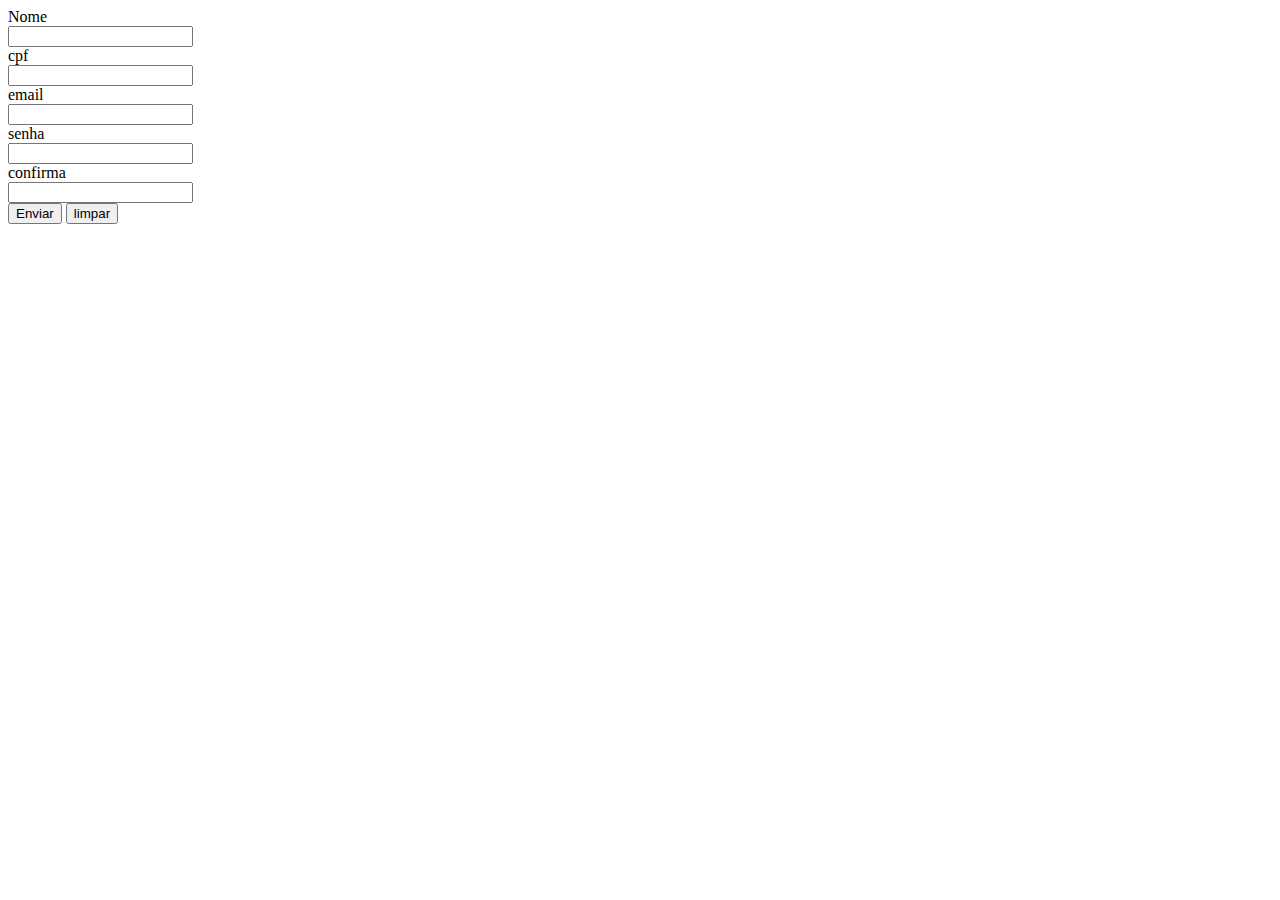
<file: form.html>
<!DOCTYPE html>
<html lang="en">
<head>
    <meta charset="UTF-8">
    <meta http-equiv="X-UA-Compatible" content="IE=edge">
    <meta name="viewport" content="width=device-width, initial-scale=1.0">
    <title>Document</title>
    <script src="src/app.js"></script>
</head>
<body>
    <form name="cadastro" id="cadastro" onsubmit="return validar()">
        <label for="nome">Nome</label><br>
        <input type="text" name="nome" id="nome"><br>
        <label for="cpf">cpf</label><br>
        <input type="text" name="cpf" id="cpf"><br>
        <label for="email">email</label><br>
        <input type="email" name="email" id="email"><br>
        <label for="senha">senha</label><br>
        <input type="password" name="senha" id="senha"><br>
        <label for="confirma">confirma</label><br>
        <input type="password" name="confirma" id="confirmação"><br>
        <input type="submit" name="enviar" id="enviar" value="Enviar">
        <input type="reset" name="Limpar" id="limpar" value="limpar">
    </form>
</body>


</html>
</file>
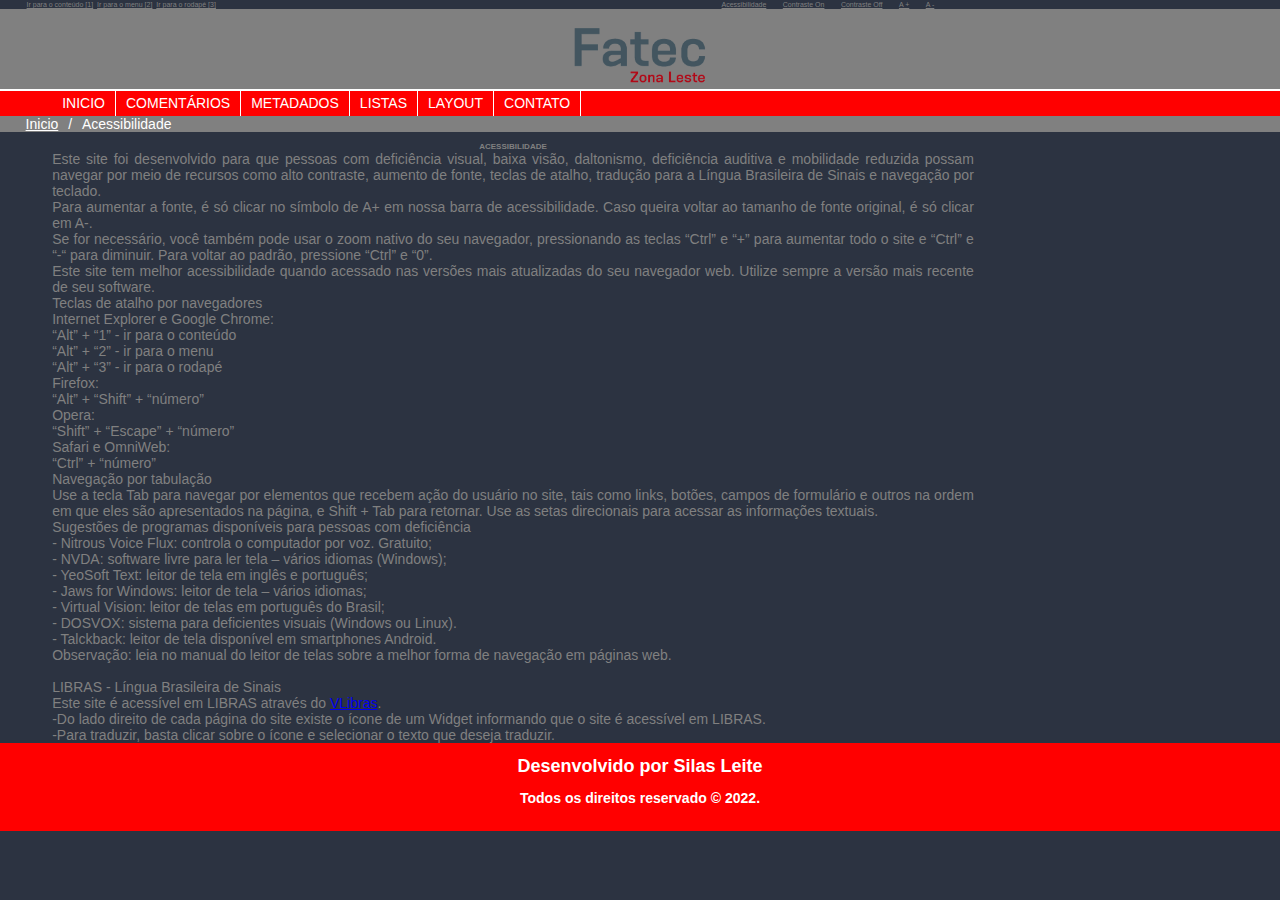
<file: pages/acessibilidade.html>
<!DOCTYPE html>
<html lang="en">
<head>
    <!-- Inicio Metadados -->
    <meta charset="UTF-8">
    <meta http-equiv="X-UA-Compatible" content="IE=edge">
    <meta name="viewport" content="width=device-width, initial-scale=1.0">
    <meta name="description" content="Instruções sobre metadados, comentarios, listas e layout">
    <meta name="keywords" content="HTML, CSS, Metadados, Comentario, Layout">
    <meta name="author" content="Silas Leite">
    <link rel="stylesheet" href="../assets/styles/styles.css">
    <script
        src="https://code.jquery.com/jquery-3.6.0.min.js"
        integrity="sha256-/xUj+3OJU5yExlq6GSYGSHk7tPXikynS7ogEvDej/m4="
        crossorigin="anonymous">
    </script>
    <script src="../src/fonte.js"></script>
    <!--Fim metadados -->
    <!-- Titulo do Site - P.S.: Cada pagina pode ter um titulo unico -->
    <title>Desenvolvimento Web I</title>
</head>
<body>
    <header id="topo">
        <!--https://www.w3schools.com/tags/att_global_accesskey.asp-->
        <div id="acessibilidade">
            <ul id="atalhos">
                <li><a href="#conteudo" accesskey="1" title="Ir para o conteúdo da página">Ir para o conteúdo [1]</a></li>
                <li><a href="#menu" accesskey="2" title="Ir para o menu da página">Ir para o menu [2]</a></li>
                <li><a href="#rodape" accesskey="3" title="Ir para o rodapé da página">Ir para o rodapé [3]</a></li>
                <li id="pgacess"><a href="acessibilidade.html">Acessibilidade</a></li>
                <li class="contraste"><a href="javascript:void(0);" id="contrasteOn">Contraste On</a></li>
                <li class="contraste"><a href="javascript:void(0)" id="contrasteOff">Contraste Off</a></li>
                <li class="fonte"><a href="javascript:void(0)" id="aumentar">A +</a></li>
                <li class="fonte"><a href="javascript:void(0)" id="diminuir">A -</a></li>
            </ul>
        </div>
        <a href="../index.html" target="_blank" rel="noopener noreferrer">
            
            <img  id="logo" src="../assets/images/FATEC_ZONA_LESTE.png" alt="Logo FAtec Zona Leste nas cores cinza e vermelho">
        </a>
        <nav id="nav">
            <label for="bt_menu"><img src="../assets/images/icon/menu.png" alt="burger menu"></label>
	            <input type="checkbox" id="bt_menu"><!-- menu responsivo -->
            <ul id="menu">
                
                <li><a href="../index.html">Inicio</a></li>
                <li><a href="comentarios.html">Comentários</a></li>
                <li><a href="metadados.html">Metadados</a></li>
                <li>
                    <a href="listas.html">Listas</a>
                    <ul>
                        <li><a href="lista_ordenada.html">Lista Ordenada</a></li>
                        <li><a href="lista_nao_ordenada.html">Lista Não Ordenada</a></li>
                    </ul>
                 </li>
                 <li><a href="layout.html">Layout</a></li>
                 <li><a href="contato.html">Contato</a></li>
            </ul> 
         </nav>
         <ul class="breadcrumb">
            <li><a href="../index.html">Inicio</a></li>
            <li>Acessibilidade</li>
        </ul>
    </header>
    
    <main id="conteudo">
        <h1 id="titulo">Acessibilidade</h1>
		
		<p class="paragrafo">Este site foi desenvolvido para que pessoas com deficiência visual, baixa visão, daltonismo, deficiência auditiva e mobilidade reduzida possam navegar por meio de recursos como alto contraste, aumento de fonte, teclas de atalho, tradução para a Língua Brasileira de Sinais e navegação por teclado.</p>

		<p class="paragrafo">Para aumentar a fonte, é só clicar no símbolo de A+ em nossa barra de acessibilidade. Caso queira voltar ao tamanho de fonte original, é só clicar em A-.</p>

		<p class="paragrafo">Se for necessário, você também pode usar o zoom nativo do seu navegador, pressionando as teclas “Ctrl” e “+” para aumentar todo o site e “Ctrl” e “-“ para diminuir. Para voltar ao padrão, pressione “Ctrl” e “0”.</p>

		<p class="paragrafo">Este site tem melhor acessibilidade quando acessado nas versões mais atualizadas do seu navegador web. Utilize sempre a versão mais recente de seu software.</p>

		<p class="paragrafo">Teclas de atalho por navegadores</p>
		<p class="paragrafo">Internet Explorer e Google Chrome:</p>

		<p class="paragrafo">“Alt” + “1” - ir para o conteúdo</p>
		<p class="paragrafo">“Alt” + “2” - ir para o menu</p>
		<p class="paragrafo">“Alt” + “3” - ir para o rodapé</p>
		<p class="paragrafo">Firefox:</p>

		<p class="paragrafo">“Alt” + “Shift” + “número”</p>
		<p class="paragrafo">Opera:</p>

		<p class="paragrafo">“Shift” + “Escape” + “número”</p>
		<p class="paragrafo">Safari e OmniWeb:</p>

		<p class="paragrafo">“Ctrl” + “número”</p>
		<p class="paragrafo">Navegação por tabulação</p>
		<p class="paragrafo">Use a tecla Tab para navegar por elementos que recebem ação do usuário no site, tais como links, botões, campos de formulário e outros na ordem em que eles são apresentados na página, e Shift + Tab para retornar. Use as setas direcionais para acessar as informações textuais.</p>

		<p class="paragrafo">Sugestões de programas disponíveis para pessoas com deficiência</p>
		<p class="paragrafo">- Nitrous Voice Flux: controla o computador por voz. Gratuito;</p>
		<p class="paragrafo">- NVDA: software livre para ler tela – vários idiomas (Windows);</p>
		<p class="paragrafo">- YeoSoft Text: leitor de tela em inglês e português;</p>
		<p class="paragrafo">- Jaws for Windows: leitor de tela – vários idiomas;</p>
		<p class="paragrafo">- Virtual Vision: leitor de telas em português do Brasil;</p>
		<p class="paragrafo">- DOSVOX: sistema para deficientes visuais (Windows ou Linux).</p>
		<p class="paragrafo">- Talckback: leitor de tela disponível em smartphones Android.</p>
	    <p class="paragrafo">Observação: leia no manual do leitor de telas sobre a melhor forma de navegação em páginas web.</p><br>
		<p class="paragrafo">LIBRAS - Língua Brasileira de Sinais</p>
		<p class="paragrafo">Este site é acessível em LIBRAS através do <a href="http://www.vlibras.gov.br/" target="_blank">VLibras</a>.</p>
		<p class="paragrafo">-Do lado direito de cada página do site existe o ícone de um Widget informando que o site é acessível em LIBRAS.</p>
		<p class="paragrafo">-Para traduzir, basta clicar sobre o ícone e selecionar o texto que deseja traduzir.</p>
    </main>
    <footer id="rodape">
        <h2>Desenvolvido por Silas Leite</h2>
        <h3>Todos os direitos reservado &copy; 2022.</h3>
    </footer>
</body>
</html>
</file>
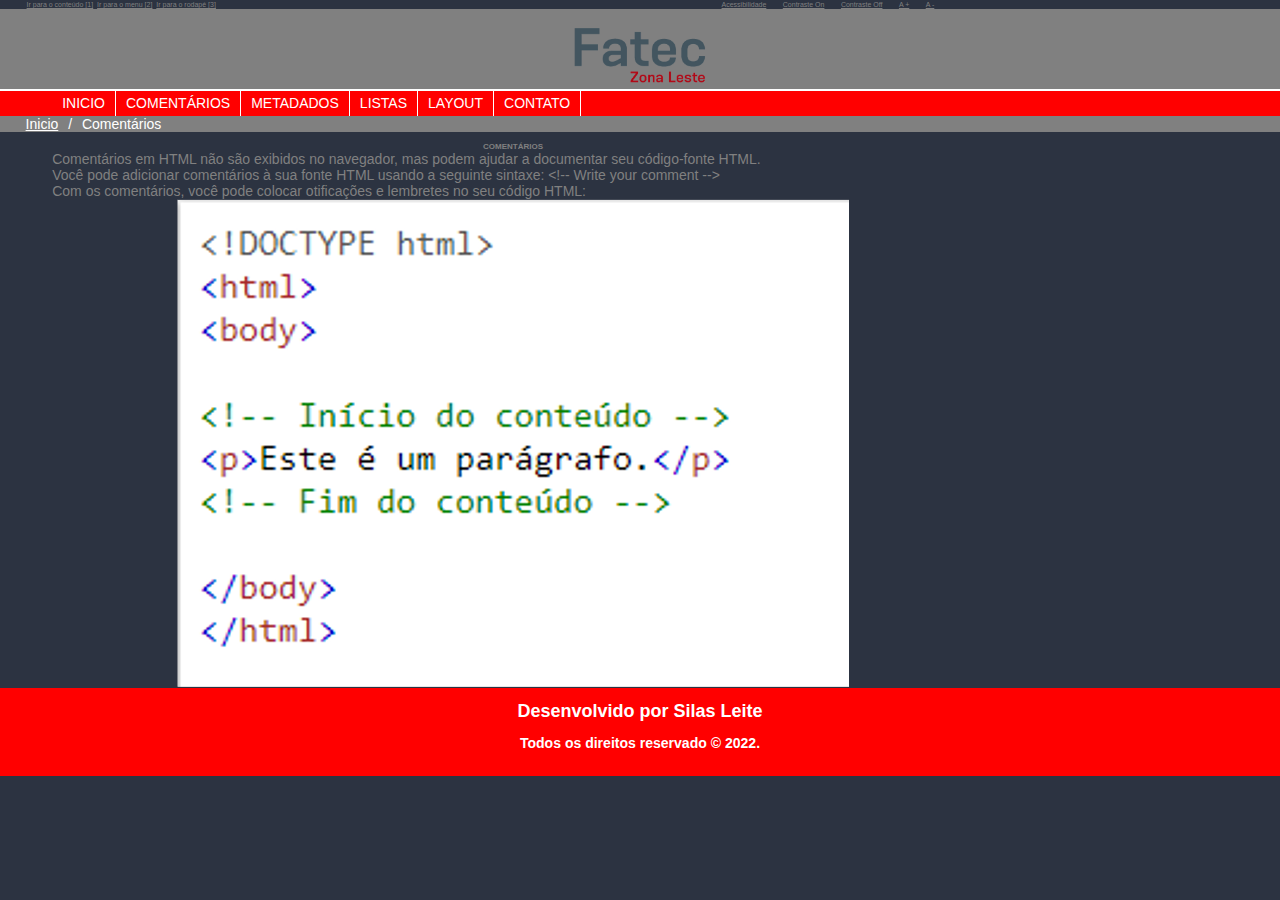
<file: pages/comentarios.html>
<!DOCTYPE html>
<html lang="en">
<head>
    <meta charset="UTF-8">
    <meta http-equiv="X-UA-Compatible" content="IE=edge">
    <meta name="viewport" content="width=device-width, initial-scale=1.0">
    <link rel="stylesheet" href="../assets/styles/styles.css">
    <script
        src="https://code.jquery.com/jquery-3.6.0.min.js"
        integrity="sha256-/xUj+3OJU5yExlq6GSYGSHk7tPXikynS7ogEvDej/m4="
        crossorigin="anonymous">
    </script>
    <script src="../src/fonte.js"></script>
    <title>Comentários</title>
</head>
<body>
    <header id="topo">
        <div id="acessibilidade">
            <ul id="atalhos">
                <li><a href="#conteudo" accesskey="1" title="Ir para o conteúdo da página">Ir para o conteúdo [1]</a></li>
                <li><a href="#menu" accesskey="2" title="Ir para o menu da página">Ir para o menu [2]</a></li>
                <li><a href="#rodape" accesskey="3" title="Ir para o rodapé da página">Ir para o rodapé [3]</a></li>
                <li id="pgacess"><a href="acessibilidade.html">Acessibilidade</a></li>
                <li class="contraste"><a href="javascript:void(0);" id="contrasteOn">Contraste On</a></li>
                <li class="contraste"><a href="javascript:void(0)" id="contrasteOff">Contraste Off</a></li>
                <li class="fonte"><a href="javascript:void(0)" id="aumentar">A +</a></li>
                <li class="fonte"><a href="javascript:void(0)" id="diminuir">A -</a></li>
            </ul>
        </div>
        <a href="index.html" target="_blank" rel="noopener noreferrer">
            <img id="logo" src="../assets/images/FATEC_ZONA_LESTE.png" alt="Logo FAtec Zona Leste nas cores cinza e vermelho">
        </a>
        <nav id="nav">
            <label for="bt_menu"><img src="../assets/images/icon/menu.png" alt="burger menu"></label>
            <input type="checkbox" id="bt_menu"><!-- menu responsivo -->
           <ul id="menu">
            
               <li><a href="../index.html">Inicio</a></li>
               <li><a href="comentarios.html">Comentários</a></li>
               <li><a href="metadados.html">Metadados</a></li>
               <li>
                   <a href="listas.html">Listas</a>
                   <ul>
                       <li><a href="lista_ordenada.html">Lista Ordenada</a></li>
                       <li><a href="lista_nao_ordenada.html">Lista Não Ordenada</a></li>
                   </ul>
                </li>
                <li><a href="layout.html">Layout</a></li>
                <li><a href="contato.html">Contato</a></li>
           </ul> 
        </nav>
        <div vw class="enabled">
            <div vw-access-button class="active"></div>
            <div vw-plugin-wrapper>
               <div class="vw-plugin-top-wrapper"></div>
            </div>
        </div>
        <script src="https://vlibras.gov.br/app/vlibras-plugin.js"></script>
        <script>
            new window.VLibras.Widget('https://vlibras.gov.br/app');
        </script>
        <ul class="breadcrumb">
            <li><a href="../index.html">Inicio</a></li>
            <li>Comentários</li>
        </ul>
    </header>
    <main id="conteudo">
        <h1 id="titulo">Comentários</h1>
        <p class="paragrafo">
            Comentários em HTML não são exibidos no navegador, mas podem ajudar a documentar 
            seu código-fonte HTML.
        </p>
        <p class="paragrafo">
            Você pode adicionar comentários à sua fonte HTML usando a seguinte sintaxe: &lt;!-- Write your comment --&gt;
        </p>
        <p class="paragrafo">
            Com os comentários, você pode colocar 
            otificações e lembretes no seu código HTML:
        </p>
        <img id="imagem" src="../assets/images/comentarios.png" alt="Codigo html com comentario indicando o inicio e o fim de um conteudo (se referindo a tag &lt;p&gt; com o texto: Este é um parágrafo. Em seu interior">
    </main>
    <footer id="rodape">
        <h2>Desenvolvido por Silas Leite</h2>
        <h3>Todos os direitos reservado &copy; 2022.</h3>
    </footer>
</body>
</html>
</file>
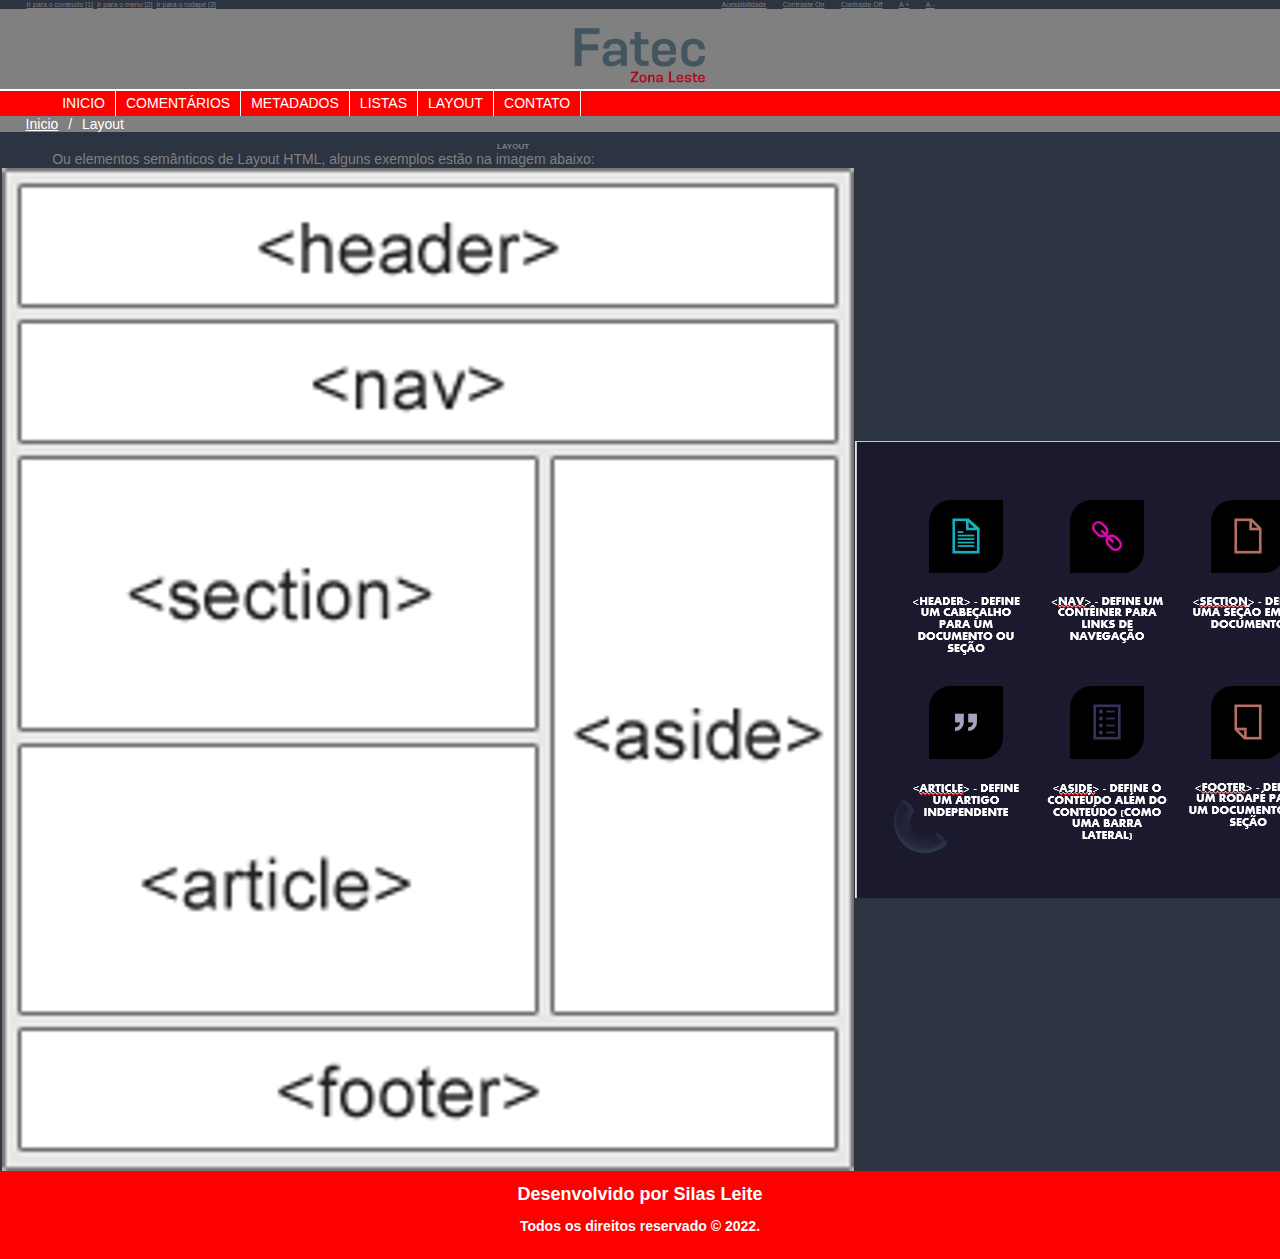
<file: pages/layout.html>
<!DOCTYPE html>
<html lang="en">
<head>
    <meta charset="UTF-8">
    <meta http-equiv="X-UA-Compatible" content="IE=edge">
    <meta name="viewport" content="width=device-width, initial-scale=1.0">
    <link rel="stylesheet" href="../assets/styles/styles.css">
    <script
        src="https://code.jquery.com/jquery-3.6.0.min.js"
        integrity="sha256-/xUj+3OJU5yExlq6GSYGSHk7tPXikynS7ogEvDej/m4="
        crossorigin="anonymous">
    </script>
    <script src="../src/fonte.js"></script>
    <title>Layout</title>
</head>
<body>
    <header id="topo">
        <div id="acessibilidade">
            <ul id="atalhos">
                <li><a href="#conteudo" accesskey="1" title="Ir para o conteúdo da página">Ir para o conteúdo [1]</a></li>
                <li><a href="#menu" accesskey="2" title="Ir para o menu da página">Ir para o menu [2]</a></li>
                <li><a href="#rodape" accesskey="3" title="Ir para o rodapé da página">Ir para o rodapé [3]</a></li>
                <li id="pgacess"><a href="acessibilidade.html">Acessibilidade</a></li>
                <li class="contraste"><a href="javascript:void(0);" id="contrasteOn">Contraste On</a></li>
                <li class="contraste"><a href="javascript:void(0)" id="contrasteOff">Contraste Off</a></li>
                <li class="fonte"><a href="javascript:void(0)" id="aumentar">A +</a></li>
                <li class="fonte"><a href="javascript:void(0)" id="diminuir">A -</a></li>
            </ul>
        </div>
        <a href="index.html" target="_blank" rel="noopener noreferrer">
            <img id="logo" src="../assets/images/FATEC_ZONA_LESTE.png" alt="Logo FAtec Zona Leste nas cores cinza e vermelho">
        </a>
        <nav id="nav">
            <label for="bt_menu"><img src="../assets/images/icon/menu.png" alt="burger menu"></label>
            <input type="checkbox" id="bt_menu"><!-- menu responsivo -->
           <ul id="menu">
            
               <li><a href="../index.html">Inicio</a></li>
               <li><a href="comentarios.html">Comentários</a></li>
               <li><a href="metadados.html">Metadados</a></li>
               <li>
                   <a href="listas.html">Listas</a>
                   <ul>
                       <li><a href="lista_ordenada.html">Lista Ordenada</a></li>
                       <li><a href="lista_nao_ordenada.html">Lista Não Ordenada</a></li>
                   </ul>
                </li>
                <li><a href="layout.html">Layout</a></li>
                <li><a href="contato.html">Contato</a></li>
           </ul> 
        </nav>
        <div vw class="enabled">
            <div vw-access-button class="active"></div>
            <div vw-plugin-wrapper>
               <div class="vw-plugin-top-wrapper"></div>
            </div>
        </div>
        <script src="https://vlibras.gov.br/app/vlibras-plugin.js"></script>
        <script>
            new window.VLibras.Widget('https://vlibras.gov.br/app');
        </script>
        <ul class="breadcrumb">
            <li><a href="../index.html">Inicio</a></li>
            <li>Layout</li>
        </ul>
    </header>
    <main id="conteudo">
        <h1 id="titulo">Layout</h1>
        <p class="paragrafo">Ou elementos semânticos de Layout HTML, alguns exemplos estão na imagem abaixo:</p>
        
        <section id="sessao">
            <img id="imagem" src="../assets/images/layout.png" alt="Esta imagem mostra como os elementos semanticos podem ser distribuindo, sendo que section article e aside deve está inseridos dentro da tag &lt;main&gt;">
            <img id="imagem" src="../assets/images/elementos_semanticos.PNG" alt="Esta imagem mostra os elementos sematicos que podem ser usados no html, são eles: main, nav, section, article, aside e footer">
        </section>
    </main>
    <footer id="rodape">
        <h2>Desenvolvido por Silas Leite</h2>
        <h3>Todos os direitos reservado &copy; 2022.</h3>
    </footer>
</body>
</html>
</file>
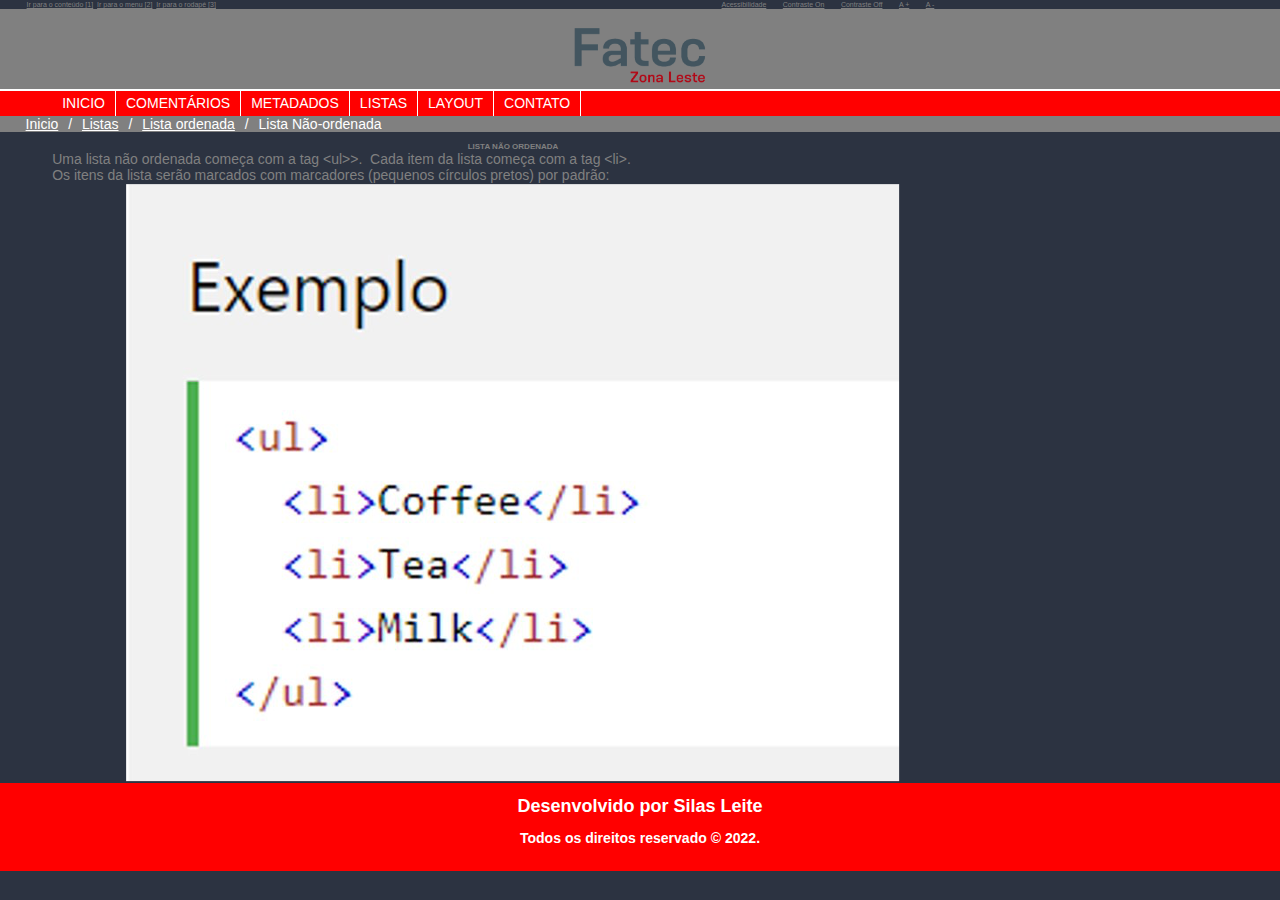
<file: pages/lista_nao_ordenada.html>
<!DOCTYPE html>
<html lang="en">
<head>
    <meta charset="UTF-8">
    <meta http-equiv="X-UA-Compatible" content="IE=edge">
    <meta name="viewport" content="width=device-width, initial-scale=1.0">
    <link rel="stylesheet" href="../assets/styles/styles.css">
    <script
        src="https://code.jquery.com/jquery-3.6.0.min.js"
        integrity="sha256-/xUj+3OJU5yExlq6GSYGSHk7tPXikynS7ogEvDej/m4="
        crossorigin="anonymous">
    </script>
    <script src="../src/fonte.js"></script>
    <title>Lista não-ordenada</title>
</head>
<body>
    <header id="topo">
        <div id="acessibilidade">
            <ul id="atalhos">
                <li><a href="#conteudo" accesskey="1" title="Ir para o conteúdo da página">Ir para o conteúdo [1]</a></li>
                <li><a href="#menu" accesskey="2" title="Ir para o menu da página">Ir para o menu [2]</a></li>
                <li><a href="#rodape" accesskey="3" title="Ir para o rodapé da página">Ir para o rodapé [3]</a></li>
                <li id="pgacess"><a href="acessibilidade.html">Acessibilidade</a></li>
                <li class="contraste"><a href="javascript:void(0);" id="contrasteOn">Contraste On</a></li>
                <li class="contraste"><a href="javascript:void(0)" id="contrasteOff">Contraste Off</a></li>
                <li class="fonte"><a href="javascript:void(0)" id="aumentar">A +</a></li>
                <li class="fonte"><a href="javascript:void(0)" id="diminuir">A -</a></li>
            </ul>
        </div>
        <a href="index.html" target="_blank" rel="noopener noreferrer">
            <img id="logo" src="../assets/images/FATEC_ZONA_LESTE.png" alt="Logo FAtec Zona Leste nas cores cinza e vermelho">
        </a>
        <nav id="nav">
            <label for="bt_menu"><img src="../assets/images/icon/menu.png" alt="burger menu"></label>
            <input type="checkbox" id="bt_menu"><!-- menu responsivo -->
           <ul id="menu">
            
               <li><a href="../index.html">Inicio</a></li>
               <li><a href="comentarios.html">Comentários</a></li>
               <li><a href="metadados.html">Metadados</a></li>
               <li>
                   <a href="listas.html">Listas</a>
                   <ul>
                       <li><a href="lista_ordenada.html">Lista Ordenada</a></li>
                       <li><a href="lista_nao_ordenada.html">Lista Não Ordenada</a></li>
                   </ul>
                </li>
                <li><a href="layout.html">Layout</a></li>
                <li><a href="contato.html">Contato</a></li>
           </ul> 
        </nav>
        <div vw class="enabled">
            <div vw-access-button class="active"></div>
            <div vw-plugin-wrapper>
               <div class="vw-plugin-top-wrapper"></div>
            </div>
        </div>
        <script src="https://vlibras.gov.br/app/vlibras-plugin.js"></script>
        <script>
            new window.VLibras.Widget('https://vlibras.gov.br/app');
        </script>
        <ul class="breadcrumb">
            <li><a href="../index.html">Inicio</a></li>
            <li><a href="javascript:void(0);">Listas</a></li>
            <li><a href="javascript:void(0);">Lista ordenada</a></li>
            <li>Lista Não-ordenada</li>
        </ul>
    </header>
    <main id="conteudo">
        <h1 id="titulo">
            Lista Não Ordenada       
        </h1>
        <p class="paragrafo">
            Uma lista não ordenada começa com a tag &lt;ul&gt;>. 
            Cada item da lista começa com a tag &lt;li&gt;.
        </p>
        <p class="paragrafo">
            Os itens da lista serão marcados com marcadores (pequenos círculos pretos) 
            por padrão:
        </p>
        <img id="imagem" src="../assets/images/ul.png" alt="Imagem mostra os Elementos não ordenados">
    </main>
    <footer id="rodape">
        <h2>Desenvolvido por Silas Leite</h2>
        <h3>Todos os direitos reservado &copy; 2022.</h3>
    </footer>
</body>
</html>
</file>
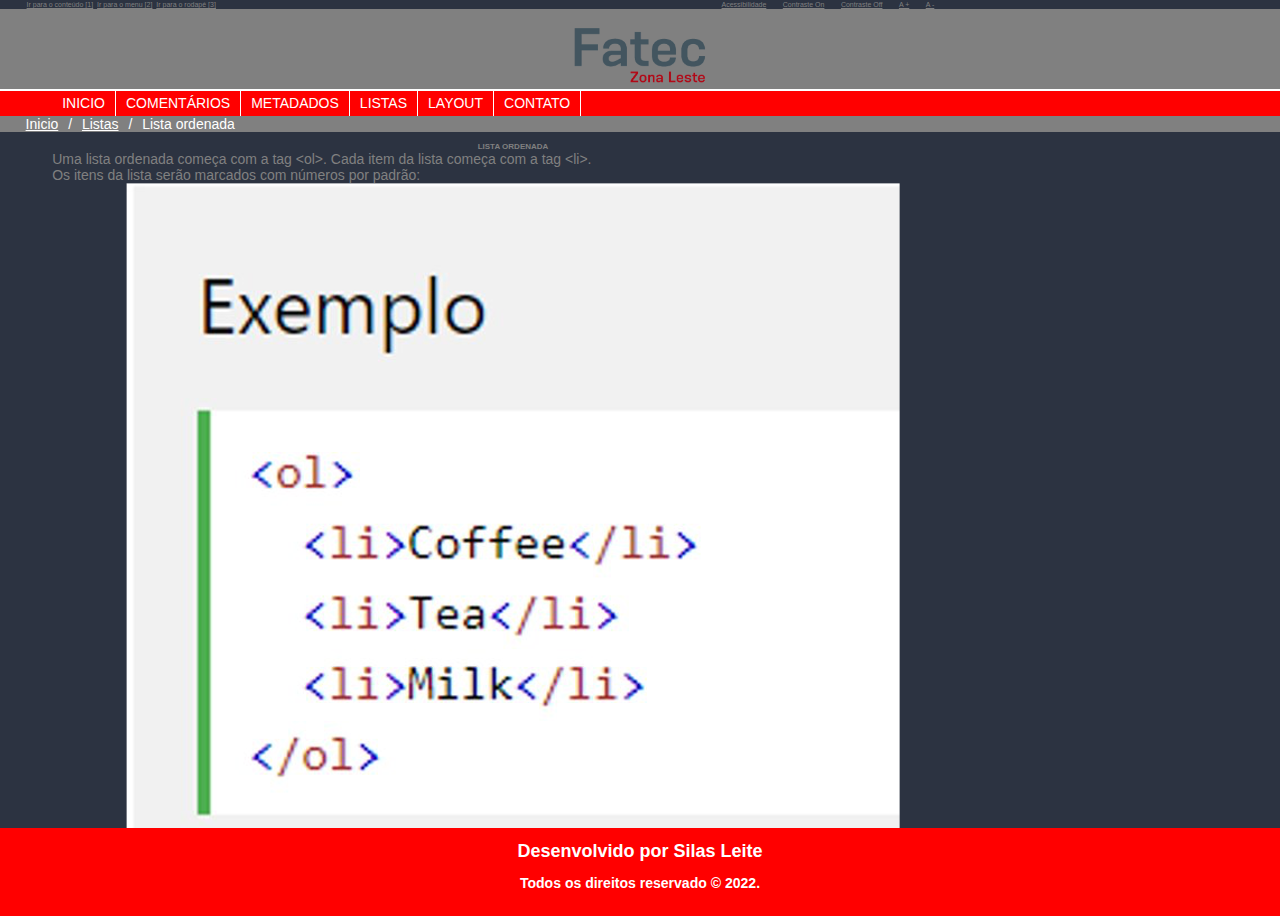
<file: pages/lista_ordenada.html>
<!DOCTYPE html>
<html lang="en">
<head>
    <meta charset="UTF-8">
    <meta http-equiv="X-UA-Compatible" content="IE=edge">
    <meta name="viewport" content="width=device-width, initial-scale=1.0">
    <link rel="stylesheet" href="../assets/styles/styles.css">
    <script
        src="https://code.jquery.com/jquery-3.6.0.min.js"
        integrity="sha256-/xUj+3OJU5yExlq6GSYGSHk7tPXikynS7ogEvDej/m4="
        crossorigin="anonymous">
    </script>
    <script src="../src/fonte.js"></script>
    <title>Lista ordenada</title>
</head>
<body>
    <header id="topo">
        <div id="acessibilidade">
            <ul id="atalhos">
                <li><a href="#conteudo" accesskey="1" title="Ir para o conteúdo da página">Ir para o conteúdo [1]</a></li>
                <li><a href="#menu" accesskey="2" title="Ir para o menu da página">Ir para o menu [2]</a></li>
                <li><a href="#rodape" accesskey="3" title="Ir para o rodapé da página">Ir para o rodapé [3]</a></li>
                <li id="pgacess"><a href="acessibilidade.html">Acessibilidade</a></li>
                <li class="contraste"><a href="javascript:void(0);" id="contrasteOn">Contraste On</a></li>
                <li class="contraste"><a href="javascript:void(0)" id="contrasteOff">Contraste Off</a></li>
                <li class="fonte"><a href="javascript:void(0)" id="aumentar">A +</a></li>
                <li class="fonte"><a href="javascript:void(0)" id="diminuir">A -</a></li>
            </ul>
        </div>
        <a href="index.html" target="_blank" rel="noopener noreferrer">
            <img id="logo" src="../assets/images/FATEC_ZONA_LESTE.png" alt="Logo FAtec Zona Leste nas cores cinza e vermelho">
        </a>
        <nav id="nav">
            <label for="bt_menu"><img src="../assets/images/icon/menu.png" alt="burger menu"></label>
            <input type="checkbox" id="bt_menu"><!-- menu responsivo -->
           <ul id="menu">
               <li><a href="../index.html">Inicio</a></li>
               <li><a href="comentarios.html">Comentários</a></li>
               <li><a href="metadados.html">Metadados</a></li>
               <li>
                   <a href="listas.html">Listas</a>
                   <ul>
                       <li><a href="lista_ordenada.html">Lista Ordenada</a></li>
                       <li><a href="lista_nao_ordenada.html">Lista Não Ordenada</a></li>
                   </ul>
                </li>
                <li><a href="layout.html">Layout</a></li>
                <li><a href="contato.html">Contato</a></li>
           </ul>
            
        </nav>
        <div vw class="enabled">
            <div vw-access-button class="active"></div>
            <div vw-plugin-wrapper>
               <div class="vw-plugin-top-wrapper"></div>
            </div>
        </div>
        <script src="https://vlibras.gov.br/app/vlibras-plugin.js"></script>
        <script>
            new window.VLibras.Widget('https://vlibras.gov.br/app');
        </script>
        <ul class="breadcrumb">
            <li><a href="../index.html">Inicio</a></li>
            <li><a href="javascript:void(0);">Listas</a></li>
            <li>Lista ordenada</li>
        </ul>
    </header>
    <main id="conteudo">
        <h1 id="titulo">Lista Ordenada</h1>
        <p class="paragrafo">
            Uma lista ordenada começa com a tag &lt;ol&gt;. 
            Cada item da lista começa com a tag &lt;li&gt;.
        </p>
        <p class="paragrafo">
            Os itens da lista serão marcados com números por padrão:
        </p>
        <img id="imagem" src="../assets/images/ol.png" alt="Imagem mostra os Elementos ordenados">
    </main>
    <footer id="rodape">
        <h2>Desenvolvido por Silas Leite</h2>
        <h3>Todos os direitos reservado &copy; 2022.</h3>
    </footer>
</body>
</html>
</file>
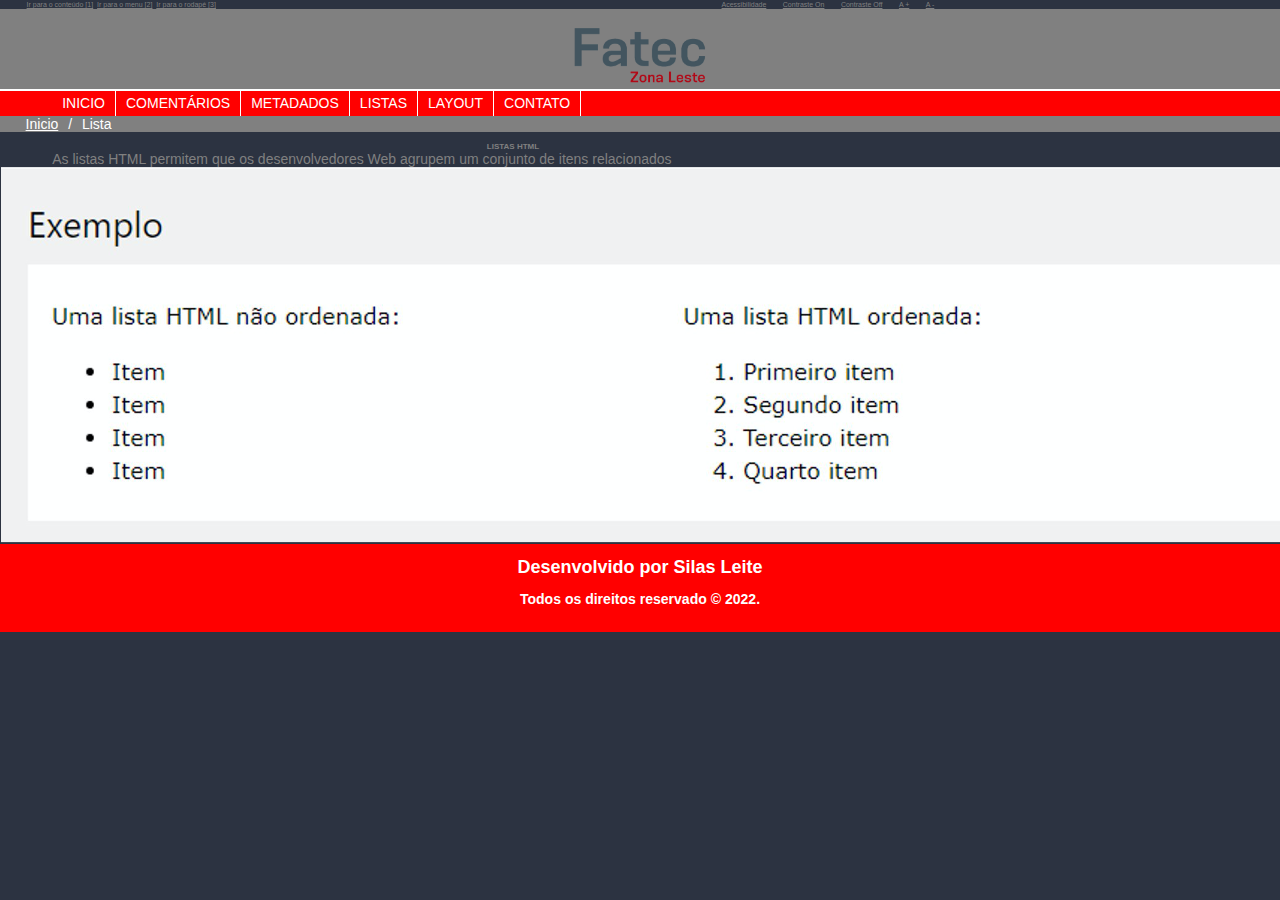
<file: pages/listas.html>
<!DOCTYPE html>
<html lang="en">
<head>
    <meta charset="UTF-8">
    <meta http-equiv="X-UA-Compatible" content="IE=edge">
    <meta name="viewport" content="width=device-width, initial-scale=1.0">
    <link rel="stylesheet" href="../assets/styles/styles.css">
    <script
        src="https://code.jquery.com/jquery-3.6.0.min.js"
        integrity="sha256-/xUj+3OJU5yExlq6GSYGSHk7tPXikynS7ogEvDej/m4="
        crossorigin="anonymous">
    </script>
    <script src="../src/fonte.js"></script>
    <title>Listas</title>
</head>
<body>
    <header id="topo">
        <div id="acessibilidade">
            <ul id="atalhos">
                <li><a href="#conteudo" accesskey="1" title="Ir para o conteúdo da página">Ir para o conteúdo [1]</a></li>
                <li><a href="#menu" accesskey="2" title="Ir para o menu da página">Ir para o menu [2]</a></li>
                <li><a href="#rodape" accesskey="3" title="Ir para o rodapé da página">Ir para o rodapé [3]</a></li>
                <li id="pgacess"><a href="acessibilidade.html">Acessibilidade</a></li>
                <li class="contraste"><a href="javascript:void(0);" id="contrasteOn">Contraste On</a></li>
                <li class="contraste"><a href="javascript:void(0)" id="contrasteOff">Contraste Off</a></li>
                <li class="fonte"><a href="javascript:void(0)" id="aumentar">A +</a></li>
                <li class="fonte"><a href="javascript:void(0)" id="diminuir">A -</a></li>
            </ul>
        </div>
        <a href="index.html" target="_blank" rel="noopener noreferrer">
            <img id="logo" src="../assets/images/FATEC_ZONA_LESTE.png" alt="Logo FAtec Zona Leste nas cores cinza e vermelho">
        </a>
        <nav id="nav">
            <label for="bt_menu"><img src="../assets/images/icon/menu.png" alt="burger menu"></label>
            <input type="checkbox" id="bt_menu"><!-- menu responsivo -->
           <ul id="menu">
            
               <li><a href="../index.html">Inicio</a></li>
               <li><a href="comentarios.html">Comentários</a></li>
               <li><a href="metadados.html">Metadados</a></li>
               <li>
                   <a href="listas.html">Listas</a>
                   <ul>
                       <li><a href="lista_ordenada.html">Lista Ordenada</a></li>
                       <li><a href="lista_nao_ordenada.html">Lista Não Ordenada</a></li>
                   </ul>
                </li>
                <li><a href="layout.html">Layout</a></li>
                <li><a href="contato.html">Contato</a></li>
           </ul> 
        </nav>
        <div vw class="enabled">
            <div vw-access-button class="active"></div>
            <div vw-plugin-wrapper>
               <div class="vw-plugin-top-wrapper"></div>
            </div>
        </div>
        <script src="https://vlibras.gov.br/app/vlibras-plugin.js"></script>
        <script>
            new window.VLibras.Widget('https://vlibras.gov.br/app');
        </script>
        <ul class="breadcrumb">
            <li><a href="../index.html">Inicio</a></li>
            <li>Lista</li>
        </ul>
    </header>
    <main id="conteudo">
        <h1 id="titulo">Listas Html</h1>
        <p class="paragrafo">
            As listas HTML permitem que os desenvolvedores Web agrupem um conjunto 
            de itens relacionados
        </p>

        <img id="imagem" src="../assets/images/listas.png" alt="A Imagem mostra um exemplo de lista não-ordenada e ordenada, respectivamente">
    </main>
    <footer id="rodape">
        <h2>Desenvolvido por Silas Leite</h2>
        <h3>Todos os direitos reservado &copy; 2022.</h3>
    </footer>
</body>
</html>
</file>
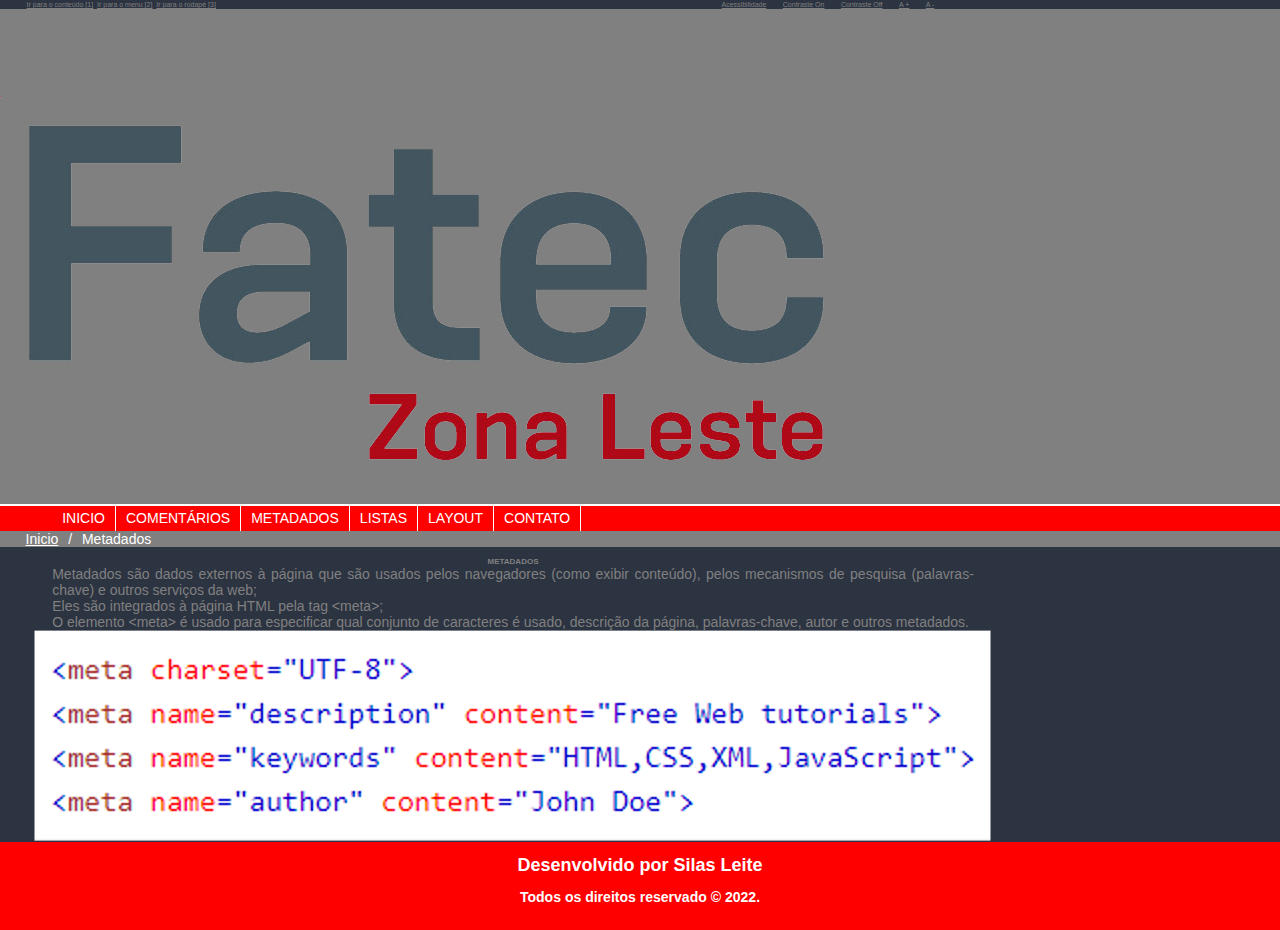
<file: pages/metadados.html>
<!DOCTYPE html>
<html lang="en">
<head>
    <meta charset="UTF-8">
    <meta http-equiv="X-UA-Compatible" content="IE=edge">
    <meta name="viewport" content="width=device-width, initial-scale=1.0">
    <link rel="stylesheet" href="../assets/styles/styles.css">
    <script
        src="https://code.jquery.com/jquery-3.6.0.min.js"
        integrity="sha256-/xUj+3OJU5yExlq6GSYGSHk7tPXikynS7ogEvDej/m4="
        crossorigin="anonymous">
    </script>
    <script src="../src/fonte.js"></script>
    <title>Metadados</title>
</head>
<body>
    <header id="topo">
        <div id="acessibilidade">
            <ul id="atalhos">
                <li><a href="#conteudo" accesskey="1" title="Ir para o conteúdo da página">Ir para o conteúdo [1]</a></li>
                <li><a href="#menu" accesskey="2" title="Ir para o menu da página">Ir para o menu [2]</a></li>
                <li><a href="#rodape" accesskey="3" title="Ir para o rodapé da página">Ir para o rodapé [3]</a></li>
                <li id="pgacess"><a href="acessibilidade.html">Acessibilidade</a></li>
                <li class="contraste"><a href="javascript:void(0);" id="contrasteOn">Contraste On</a></li>
                <li class="contraste"><a href="javascript:void(0)" id="contrasteOff">Contraste Off</a></li>
                <li class="fonte"><a href="javascript:void(0)" id="aumentar">A +</a></li>
                <li class="fonte"><a href="javascript:void(0)" id="diminuir">A -</a></li>
            </ul>
        </div>
        <a href="index.html" target="_blank" rel="noopener noreferrer">
            <img src="../assets/images/FATEC_ZONA_LESTE.png" alt="Logo FAtec Zona Leste nas cores cinza e vermelho">
        </a>
        <nav id="nav">
            <label for="bt_menu"><img src="../assets/images/icon/menu.png" alt="burger menu"></label>
            <input type="checkbox" id="bt_menu"><!-- menu responsivo -->
           <ul id="menu">
            
               <li><a href="../index.html">Inicio</a></li>
               <li><a href="comentarios.html">Comentários</a></li>
               <li><a href="metadados.html">Metadados</a></li>
               <li>
                   <a href="listas.html">Listas</a>
                   <ul>
                       <li><a href="lista_ordenada.html">Lista Ordenada</a></li>
                       <li><a href="lista_nao_ordenada.html">Lista Não Ordenada</a></li>
                   </ul>
                </li>
                <li><a href="layout.html">Layout</a></li>
                <li><a href="contato.html">Contato</a></li>
           </ul> 
        </nav>
        <div vw class="enabled">
            <div vw-access-button class="active"></div>
            <div vw-plugin-wrapper>
               <div class="vw-plugin-top-wrapper"></div>
            </div>
        </div>
        <script src="https://vlibras.gov.br/app/vlibras-plugin.js"></script>
        <script>
            new window.VLibras.Widget('https://vlibras.gov.br/app');
        </script>

        <ul class="breadcrumb">
            <li><a href="../index.html">Inicio</a></li>
            <li>Metadados</li>
        </ul>
    </header>
    <main id="conteudo">
        <h1 id="titulo">Metadados</h1>
        <p class="paragrafo">
            Metadados são dados externos à página que são usados ​​pelos navegadores 
            (como exibir conteúdo), pelos mecanismos de pesquisa (palavras-chave) 
            e outros serviços da web;
        </p>
        <p class="paragrafo">
            Eles são integrados à página HTML pela tag &lt;meta&gt;;
        </p>
        <p class="paragrafo">
            O elemento &lt;meta&gt; é usado para especificar qual conjunto de caracteres 
            é usado, descrição da página, palavras-chave, autor e outros metadados.
        </p>
        <img id="imagem" src="../assets/images/metadados.png" alt="A imagem mostra algumas palavras-chaves e conteúdos que a tag &lt;meta&gt; pode receber">
    </main>
    <footer id="rodape">
        <h2>Desenvolvido por Silas Leite</h2>
        <h3>Todos os direitos reservado &copy; 2022.</h3>
    </footer>
</body>
</html>
</file>
<file: assets/styles/styles.css>
@import url(./global.css);


* {
    margin: 0;
    padding: 0;
}

body {
    font-family: Arial, Helvetica, sans-serif;
    background-color: var(--background);
    font-size: 14px;
}

video {
	width: 60%;
	height: auto;
}

/* menu responsivo */
label[for="bt_menu"]{
	display: none;
}

#bt_menu {
	display: none;
}


/* Inicio Barra de Acessibilidade */

#acessibilidade {
    width: 100%;
    height: auto;
    background-color: var(--background);
    
    margin: auto;
}

#atalhos {
    list-style: none;
    padding-left: 2%;
}

#atalhos li {
    display: inline;
    margin: 1px;
}

#atalhos li a {
    color: var(--secondary);
}

#pgacess {
    padding-left: 40%;
    color: var(--secondary);
}

.contraste, .fonte {
    padding-left: 1%;
    margin: 0;
    color: var(--secondary);
}

/* Fim Barra de Acessibilidade */

/* Inicio Header */
#topo {
    width: 100%;
    height: auto;
    background-color: var(--secondary);
    
}

#logo {
    height: 260px;
    margin: auto;
    display: block;
}
/* Fim Header */

/* Inicio Menu */
#nav {
    background-color: var(--primary);
    width: 100%;
    height: auto;
    padding: 0 0%;
    float: left;
}

#nav li {
    text-decoration: none;
    text-transform: uppercase;
    list-style: none;
    margin: 0;
    padding: 0;
}

#nav a {
    color: var(--tertiary);
}

#menu {
    list-style: none;
    border: 1px solid #fff;
    padding-left: 4%;
}

#menu li {
    position: relative;
    float: left;
    border-right: 1px solid #fff;
}

#menu li a {
    color: #fff;
    text-decoration: none;
    padding: 5px 10px;
    display: block;
}

#menu li a:hover {
    color: #b00000;
    background-color: #fff;
    transition: 0.7s;
}

/* Inicio Menu */
/* Inicio Submenu */
#menu li ul {
    position: absolute;
    top: 25px;
    left: 0;
    background-color: #b00000;
    display: none;
}

#menu li:hover ul { display: block; }

#menu li ul li {
    border: 1px solid #fff;
    display: block;
    width: 170px;
}
/* Fim Submenu */

/* BREADCRUMB */
.breadcrumb {
    padding-left: 2%;
    list-style: none;
}

.breadcrumb li {
    display: inline;

    color: var(--tertiary);
}

.breadcrumb li+li:before {
    content: "/\00a0";
    padding: 6px;
    color: var(--tertiary);
}

.breadcrumb li a {
    color: var(--tertiary);
}

.breadcrumb li a:hover{
    color: var(--background);
}

/* FIM DO BREADCRUMB */

/* Inicio Main */
#conteudo {
    display: flex;
    flex-direction: column;
    padding-left: 1px;
    min-height: 700px;
    width: 100%;
}

#titulo {
    padding-top: 10px;
    text-align: center;
    text-transform: uppercase;
    color: var(--secondary);

}

#imagem {
    display: block;
    margin: auto;
}

#sessao {
    width: 100%;
    height: auto;
    display: flex;
    min-height: 700px;
}

#sessao h2 {
    color: var(--secondary);

}

#sessao li {
    list-style: none;
    color: var(--secondary);

}

.paragrafo {
    color: var(--secondary);
    text-align: justify;
    padding: 0 5%;

    padding: 1;
}
/* Fim Main */
/* Inicio Footer */
#rodape {
    width: 100%;
    height: auto;
    font-size: 12px;
    text-align: center;
    background-color: var(--primary);
    color: var(--tertiary);
}

#rodape h2 {
    padding-top: 1%;

}

#rodape h3 {
    padding-top: 1%;
    padding-bottom: 2%;

}

form {
    padding-left: 4%;
    padding-right: 4%;
}

label, legend {
    color: var(--secondary);

    margin: 5px;
}

input[type=submit] {
    width: 10%;
    height: auto;
    background-color: var(--secondary);
    color: white;
    margin-top: 7px;
    margin-left: 40%;
}

.required::after {
    content: "*";
    color: rgb(236, 0, 0);
}

input[type=reset] {
    width: 10%;
    height: auto;
    background-color: var(--secondary);
    color: rgb(255, 255, 255);
}

input, select {
    width: 70%;
    height: auto;
    padding: 15px;

    margin: 5px;
}

fieldset {
    border: 1px solid var(--tertiary);
    border-radius: 15px;
}

textarea {
    width: 70%;
    height: 10%;
    resize: none;

    padding: 15px;
}
/* Fim Footer */

@media screen and (max-width: 600px) {

    #acessibilidade {
        width: 100%;
        height: auto;
        background-color: var(--background);
        margin: auto;
    }
	#menu {
		display: none;
	}

	label[for="bt_menu"] {
		display: block;
		float: left;
        padding-left: 5%;
	}

	/* se o bt_menu estiver marcado o menu será exibido */
	#bt_menu:checked ~ #menu {
		display: block;
	}

	#menu li {
		position: relative;
		float: left;
		width: 100%;
	}

	#menu li ul {
		position: static;
		width: 100%
	}
	
	#menu li ul li {
		position: relative;
		width: 100%;
		float: left;
		display: block;
		border: 0;
	}

    #sessao {
        width: 80%;
        height: auto;
        display: flex;
        min-height: 200px;
    }

    #conteudo {
        display: flex;
        flex-direction: column;
        padding-left: 1px;
        min-height: 200px;
        width: 80%;
    }

    #sessao h2 {
        color: var(--secondary);
        font-size: 1.5rem;
    }
    
    #sessao li {
        list-style: none;
        color: var(--secondary);
        font-size: 0.5rem;
    }

    #titulo {
        padding-top: 10px;
        text-align: center;
        text-transform: uppercase;
        color: var(--secondary);
        font-size: 0.5rem;
    }

    #logo {
        height: 80px;
        margin: auto;
        display: block;
    }

    #rodape {
        width: 100%;
        height: auto;
        font-size: 6px;
        text-align: center;
        background-color: var(--primary);
        color: var(--tertiary);
    }
}
/* fim menu responsivo */

/* media queries barra acessibilidade e outros */
@media screen and (max-width: 1440px) {

    #acessibilidade {
        width: 100%;
        height: auto;
        background-color: var(--background);
        font-size: 0.5em;
        margin: auto;
    }

	#pgaccess {
		padding-left: 30%;
	}

    ul#atalhos li#pgaccess {
		display: inline-block;
	}


	ul#atalhos li.contraste{
		display: inline-block;
	}

	ul#atalhos li.fonte{
		display: inline-block;
	}

    #sessao {
        width: 80%;
        height: auto;
        display: flex;
        min-height: 200px;
    }

    #conteudo {
        display: flex;
        flex-direction: column;
        padding-left: 1px;
        min-height: 200px;
        width: 80%;
    }

    #sessao h2 {
        color: var(--secondary);
        font-size: 2.5rem;
    }
    
    #sessao li {
        list-style: none;
        color: var(--secondary);
        font-size: 0.5rem;
    }

    #titulo {
        padding-top: 10px;
        text-align: center;
        text-transform: uppercase;
        color: var(--secondary);
        font-size: 0.5rem;
    }

    #logo {
        height: 80px;
        margin: auto;
        display: block;
    }
}

@media screen and (max-width: 1180px) {

    #acessibilidade {
        width: 100%;
        height: auto;
        background-color: var(--background);
        font-size: 0.5em;
        margin: auto;
    }
	#pgaccess {
		padding-left: 20%;
	}

    ul#atalhos li#pgaccess {
		display: inline-block;
	}


	ul#atalhos li.contraste{
		display: inline-block;
	}

	ul#atalhos li.fonte{
		display: inline-block;
	}

    #sessao {
        width: 80%;
        height: auto;
        display: flex;
        min-height: 200px;
    }

    #conteudo {
        display: flex;
        flex-direction: column;
        padding-left: 1px;
        min-height: 200px;
        width: 80%;
    }

    #sessao h2 {
        color: var(--secondary);
        font-size: 2.5rem;
    }
    
    #sessao li {
        list-style: none;
        color: var(--secondary);
        font-size: 0.5rem;
    }

    #titulo {
        padding-top: 10px;
        text-align: center;
        text-transform: uppercase;
        color: var(--secondary);
        font-size: 0.5rem;
    }

    #logo {
        height: 80px;
        margin: auto;
        display: block;
    }
}

@media screen and (max-width: 1024px) {

    #acessibilidade {
        width: 100%;
        height: auto;
        background-color: var(--background);
        font-size: 0.5em;
        margin: auto;
    }

	#pgaccess {
		padding-left: 15%;
	}

    ul#atalhos li#pgaccess {
		display: inline-block;
	}


	ul#atalhos li.contraste{
		display: inline-block;
	}

	ul#atalhos li.fonte{
		display: inline-block;
	}

    #sessao {
        width: 80%;
        height: auto;
        display: flex;
        min-height: 200px;
    }

    #conteudo {
        display: flex;
        flex-direction: column;
        padding-left: 1px;
        min-height: 200px;
        width: 80%;
    }

    #sessao h2 {
        color: var(--secondary);
        font-size: 2.5rem;
    }
    
    #sessao li {
        list-style: none;
        color: var(--secondary);
        font-size: 0.5rem;
    }

    #titulo {
        padding-top: 10px;
        text-align: center;
        text-transform: uppercase;
        color: var(--secondary);
        font-size: 0.5rem;
    }

    #logo {
        height: 80px;
        margin: auto;
        display: block;
    }
}

@media screen and (max-width: 900px) {
    #acessibilidade {
        width: 100%;
        height: auto;
        background-color: var(--background);
        font-size: 0.5em;
        margin: auto;
    }

	#pgaccess {
		padding-left: 5%;
	}

    ul#atalhos li#pgaccess {
		display: inline-block;
	}


	ul#atalhos li.contraste{
		display: inline-block;
	}

	ul#atalhos li.fonte{
		display: inline-block;
	}

    #sessao {
        width: 80%;
        height: auto;
        display: flex;
        min-height: 200px;
    }

    #conteudo {
        display: flex;
        flex-direction: column;
        padding-left: 1px;
        min-height: 200px;
        width: 80%;
    }

    #sessao h2 {
        color: var(--secondary);
        font-size: 2.5rem;
    }
    
    #sessao li {
        list-style: none;
        color: var(--secondary);
        font-size: 0.5rem;
    }

    #titulo {
        padding-top: 10px;
        text-align: center;
        text-transform: uppercase;
        color: var(--secondary);
        font-size: 0.5rem;
    }

    #logo {
        height: 80px;
        margin: auto;
        display: block;
    }
}

@media screen and (max-width: 850px) {

    #acessibilidade {
        width: 100%;
        height: auto;
        background-color: var(--background);
        font-size: 0.5em;
        margin: auto;
    }
	/*ul#atalhos li {
		display: none;
	}*/

	ul#atalhos li#pgaccess {
		display: inline-block;
	}


	ul#atalhos li.contraste{
		display: inline-block;
	}

	ul#atalhos li.fonte{
		display: inline-block;
	}

    #sessao {
        width: 80%;
        height: auto;
        display: flex;
        min-height: 200px;
    }

    #conteudo {
        display: flex;
        flex-direction: column;
        padding-left: 1px;
        min-height: 200px;
        width: 80%;
    }

    #sessao h2 {
        color: var(--secondary);
        font-size: 2.5rem;
    }
    
    #sessao li {
        list-style: none;
        color: var(--secondary);
        font-size: 0.5rem;
    }

    #titulo {
        padding-top: 10px;
        text-align: center;
        text-transform: uppercase;
        color: var(--secondary);
        font-size: 0.5rem;
    }

    #logo {
        height: 80px;
        margin: auto;
        display: block;
    }
}

@media screen and (max-width: 440px) {
    #acessibilidade {
        width: 100%;
        height: auto;
        background-color: var(--background);
        font-size: 0.5em;
        margin: auto;
    }
    
	ul#atalhos li {
		display: none;
	}

	ul#atalhos li#pgaccess {
		display: inline-block;
		font-size: 0.8em;;
	}


	ul#atalhos li.contraste{
		display: inline-block;
		font-size: 0.8em;
	}

	ul#atalhos li.fonte{
		display: inline-block;
		font-size: 0.8em;;
	}

	#imagem {
		width: 60%;
		height: auto;
	}

    #sessao {
        width: 80%;
        height: auto;
        display: flex;
        min-height: 200px;
    }

    #conteudo {
        display: flex;
        flex-direction: column;
        padding-left: 1px;
        min-height: 200px;
        width: 80%;
    }

    #sessao h2 {
        color: var(--secondary);
        font-size: 2.5rem;
    }
    
    #sessao li {
        list-style: none;
        color: var(--secondary);
        font-size: 0.5rem;
    }

    #titulo {
        padding-top: 10px;
        text-align: center;
        text-transform: uppercase;
        color: var(--secondary);
        font-size: 0.5rem;
    }

    #logo {
        height: 80px;
        margin: auto;
        display: block;
    }
}
</file>
